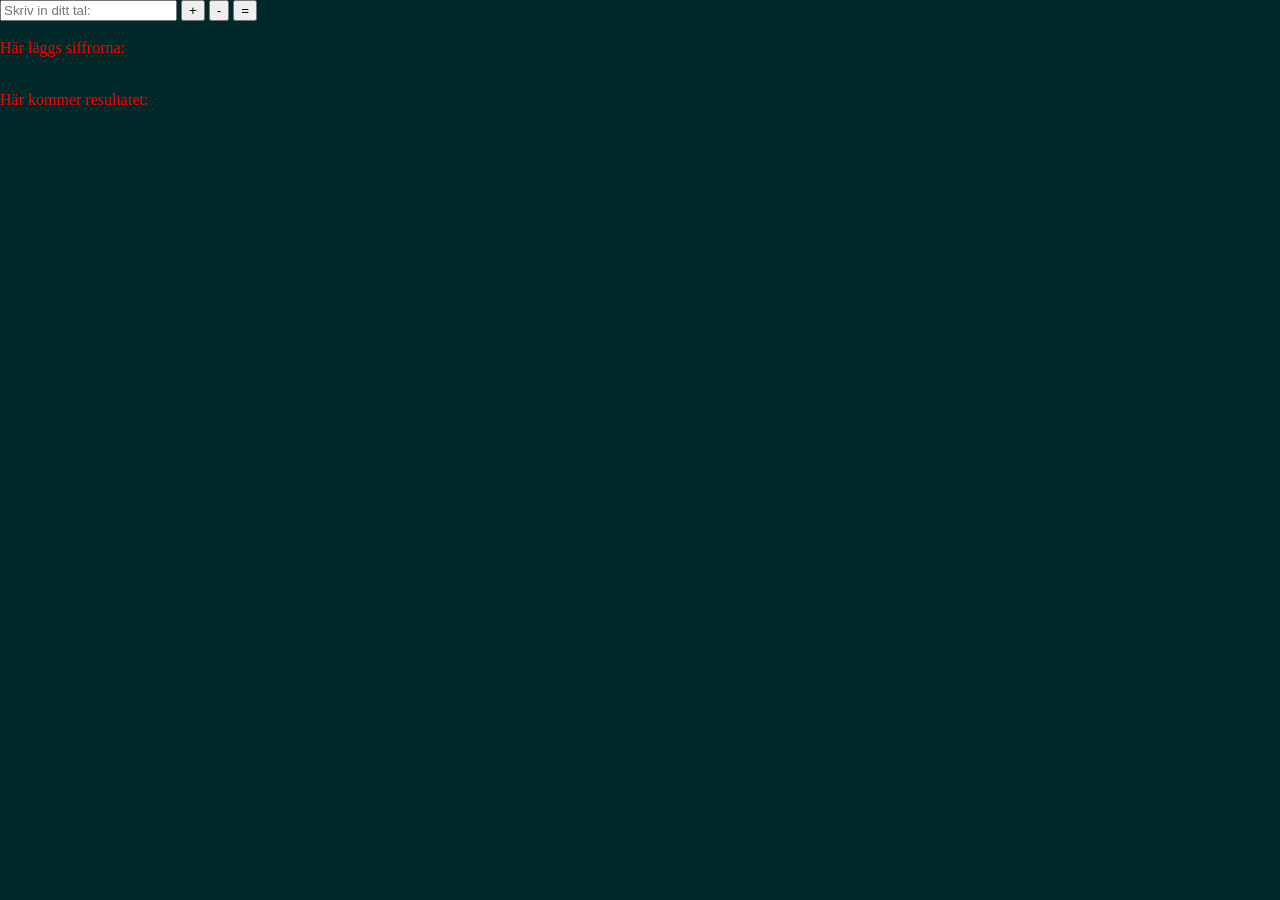
<file: index.html>
<!DOCTYPE html>
<html lang="en">
<head>
    <meta charset="UTF-8">
    <meta http-equiv="X-UA-Compatible" content="IE=edge">
    <meta name="viewport" content="width=device-width, initial-scale=1.0">
    <title>Johanna Uppa</title>
    <link rel="stylesheet" href="style.css">
    <script src="https://ajax.googleapis.com/ajax/libs/jquery/3.6.0/jquery.min.js"></script>
</head>
<body>
    <form id="Stay">
        <input type="text" id="Box1" placeholder="Skriv in ditt tal:">
       
        <button   id="Sub1">+</button>
        <button id="Subtract">-</button>

        <button   id="Equal">=</button>
    </form>
        <section class="concat1">
        <p > Här läggs siffrorna: </p> 
        <p id="Next"></p>
        </section>
      
      
        
        <section class="concat2">
        <p >Här kommer resultatet: </p>
        <p id="Res1"></p>
        </section>
        
    
    <script src="app.js"></script>
</body>
</html>
</file>
<file: style.css>
body{
    margin: 0;
    padding: 0;
    background-color: rgb(1, 41, 41);
}

p{
    
    color: red;
}
#Next{
    text-align: right;
    font-family: 'Courier New', Courier, monospace;
    color: yellow;
}

#Res1{
    text-align: right;
    font-family: 'Courier New', Courier, monospace;
    color: yellow;
}



.concat1 >p{
    display: inline-block;
}
.concat2 >p{
    display: inline-block;
}
</file>
